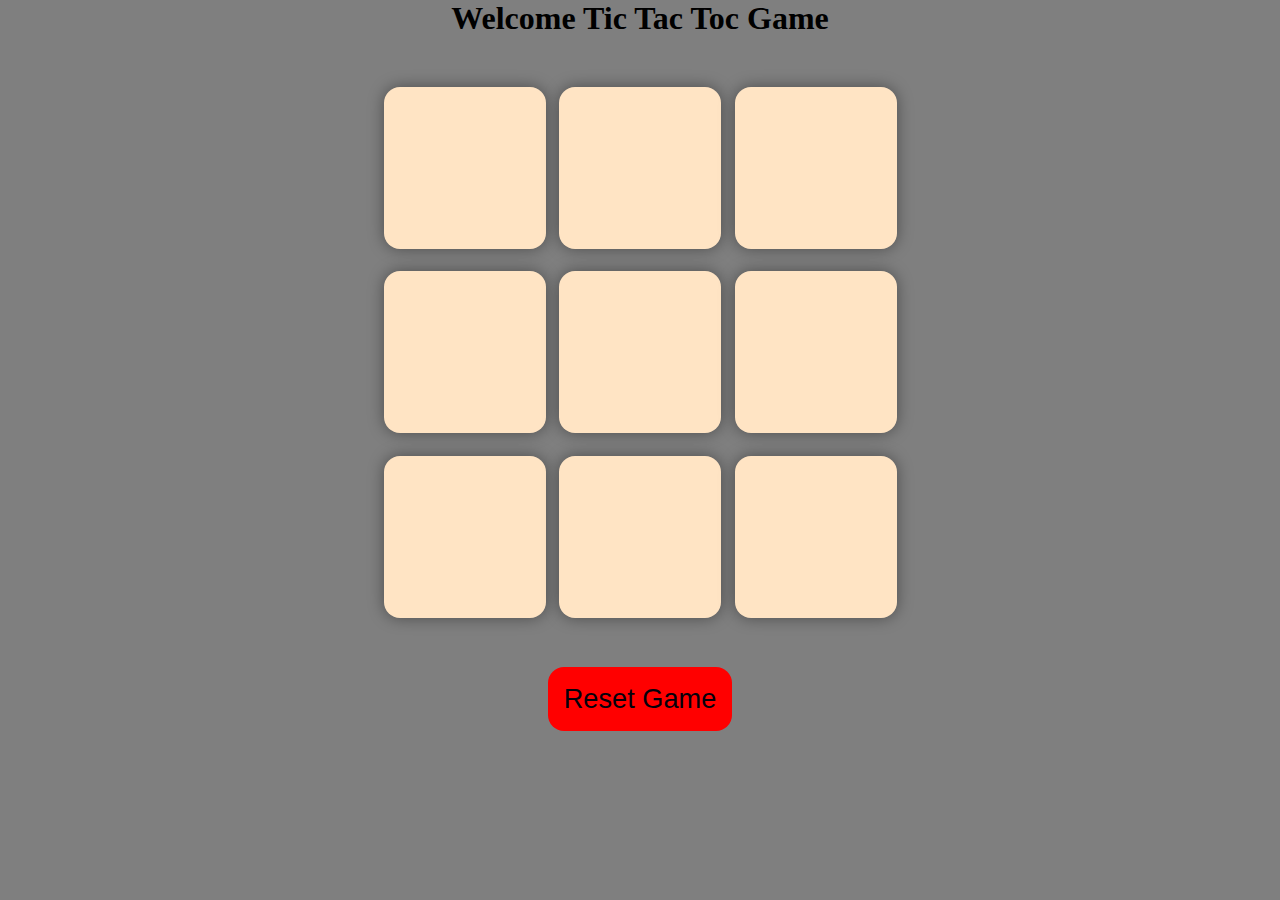
<file: Tic Tac Toe game/index.html>
<!DOCTYPE html>
<html lang="en">
<head>
    <meta charset="UTF-8">
    <meta name="viewport" content="width=device-width, initial-scale=1.0">
    <title>Tic Tac Toe Game</title>
    <link rel="stylesheet" href="style.css">
</head>
<body>
    <div class="msg-container hide">
        <p id="msg">Winner</p>
        <button id="new-btn"> New Game </button>
    </div>
    <main>
        <h1>Welcome Tic Tac Toc Game</h1>
        <div class="container">
            <div class="game">
                <button class="box"></button>
                <button class="box"></button>
                <button class="box"></button>
                <button class="box"></button>
                <button class="box"></button>
                <button class="box"></button>
                <button class="box"></button>
                <button class="box"></button>
                <button class="box"></button>
            </div>
        </div>
        <button id="reset-btn"> Reset Game </button>
    </main>
    <script src="app.js"></script>
</body>
</html>
</file>
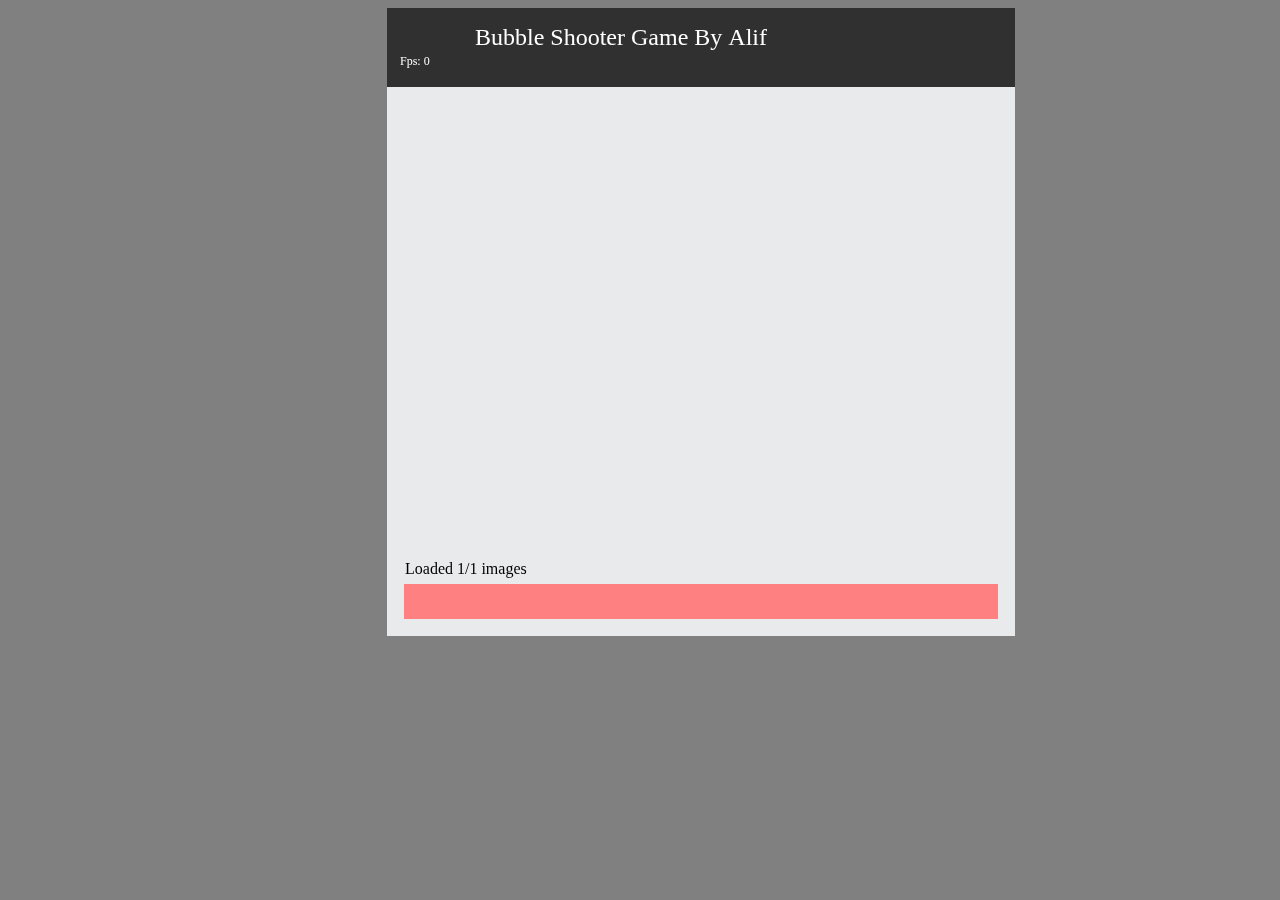
<file: Bubble-Shotter-Game/bubble-shooter.html>
<!DOCTYPE html>
<html>
<head>
<meta charset="UTF-8">
<title>Bubble Shotter Game</title>
<script type='text/javascript' src='bubble-shooter-example.js'></script>
</head>

<body style="background-color: gray;">

<canvas style="margin-left: 30%;" id="viewport" width="628" height="628"></canvas></div>
</body>

</html>
</file>
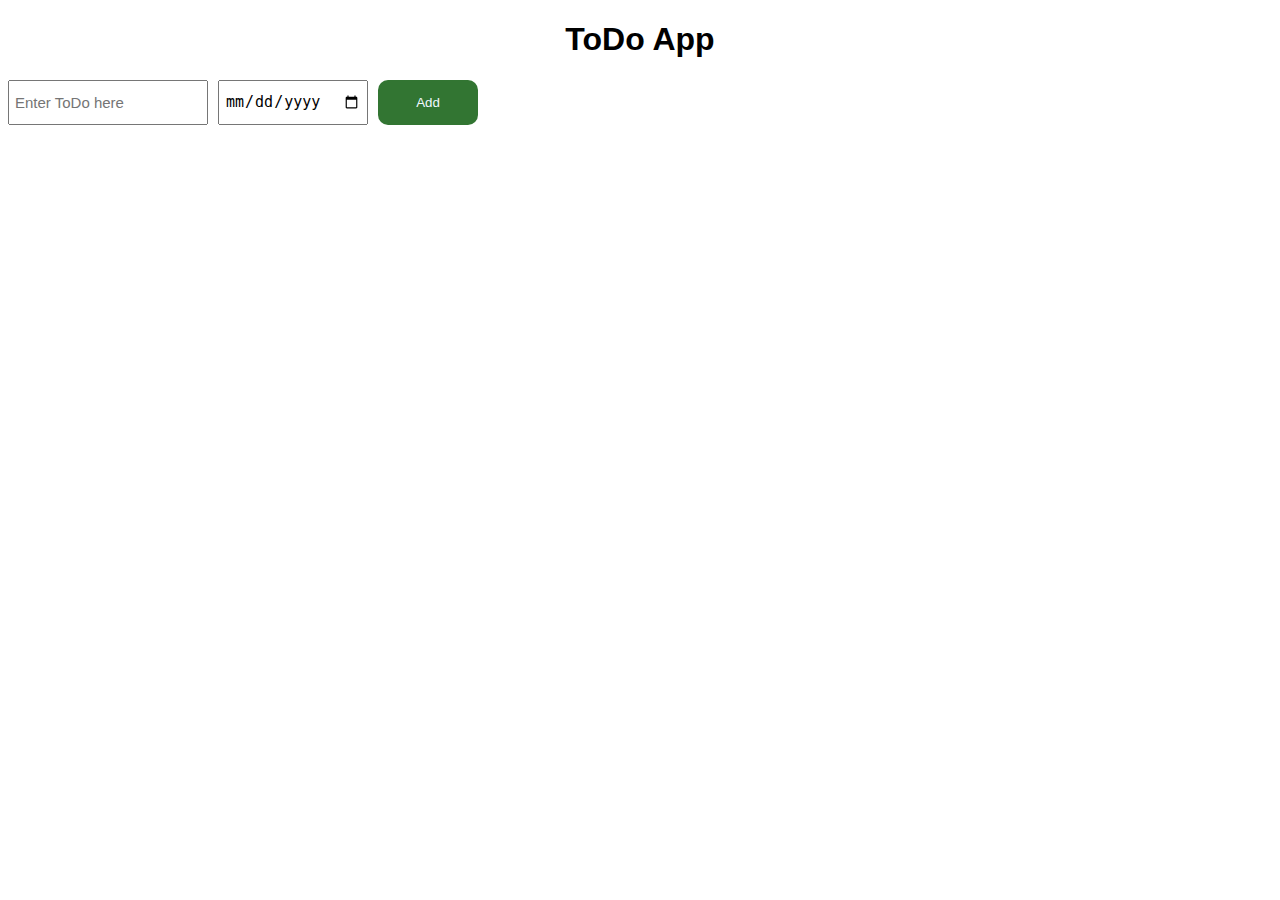
<file: ToDo App/ToDo.html>
<!DOCTYPE html>
<html lang="en">
<head>
    <link rel="stylesheet" href="ToDo.css">
    <title>ToDo App</title>
</head>
<body>

    <h1 id="main-heading">ToDo App</h1>

<div class="grid-container">
    
    <input id="todo-input" type="text" placeholder="Enter ToDo here">
    <input id="todo-date" type="date">
    
    <button class="btn-todo" onclick="addTodo();">

        Add

    </button>
</div>

    <div class="todo-container grid-container"></div>



    <script src="ToDo.js"></script>
</body>
</html>
</file>
<file: Tic Tac Toe game/style.css>
*{
    margin: 0;
    padding: 0;
}
body{
    background-color: rgba(0,0,0,0.5);
    text-align: center;
}
 .container {
    height: 70vh;
    display: flex;
    justify-content: center;
    align-items: center;
}

.game{
    height: 60vmin;
    width: 60vmin;
    display: flex;
    flex-wrap: wrap;
    justify-content: center;
    align-items: center;
    gap: 1.5vmin;
}

.box{
    height: 18vmin;
    width: 18vmin;
    border-radius: 1rem;
    border: none;
    box-shadow:0 0 1rem rgba(0,0,0,0.4);
    font-size: 8vmin;
    color: rgb(87, 84, 87);
    background-color: bisque;

} 

#reset-btn{
    padding: 1rem;
    font-size: 1.7rem;
    background-color: red;
    border-radius: 1rem;
    border: none;
    color: rgb(4, 1, 11);
    
}

#new-btn{
    padding: 1rem;
    font-size: 1.7rem;
    background-color: rgb(24, 235, 17);
    border-radius: 1rem;
    border: none;
    color: rgb(4, 1, 11);
}

#msg{
    color: aliceblue;
    font-size: 8vmin;
}
.msg-container{
    height: 100vmin;
    display: flex;
    justify-content: center;
    align-items: center;
    flex-direction: column;
    gap: 4rem;
}

.hide{
    display: none;
}
</file>
<file: ToDo App/ToDo.css>
body{
    font-family: Arial;
}
#main-heading{
    text-align: center;

}
.grid-container{
    display: grid;
    grid-template-columns: 200px 150px 100px ;
    column-gap: 10px;
    row-gap: 10px;
    margin-top: 10px;
}
#todo-input, #todo-date{
    font-size: 15px;
    padding: 10px 5px;
}
.btn-delete{
    background-color: rgb(255, 0, 72);
    color: aliceblue;
    border: none;
    border-radius: 10px;
    padding: 15px 0px;
    cursor: pointer;
}
.btn-todo{
    background-color: rgb(50, 117, 50);
    color: aliceblue;
    border: none;
    border-radius: 10px;
    padding: 15px 0px;
    cursor: pointer;
}
</file>
